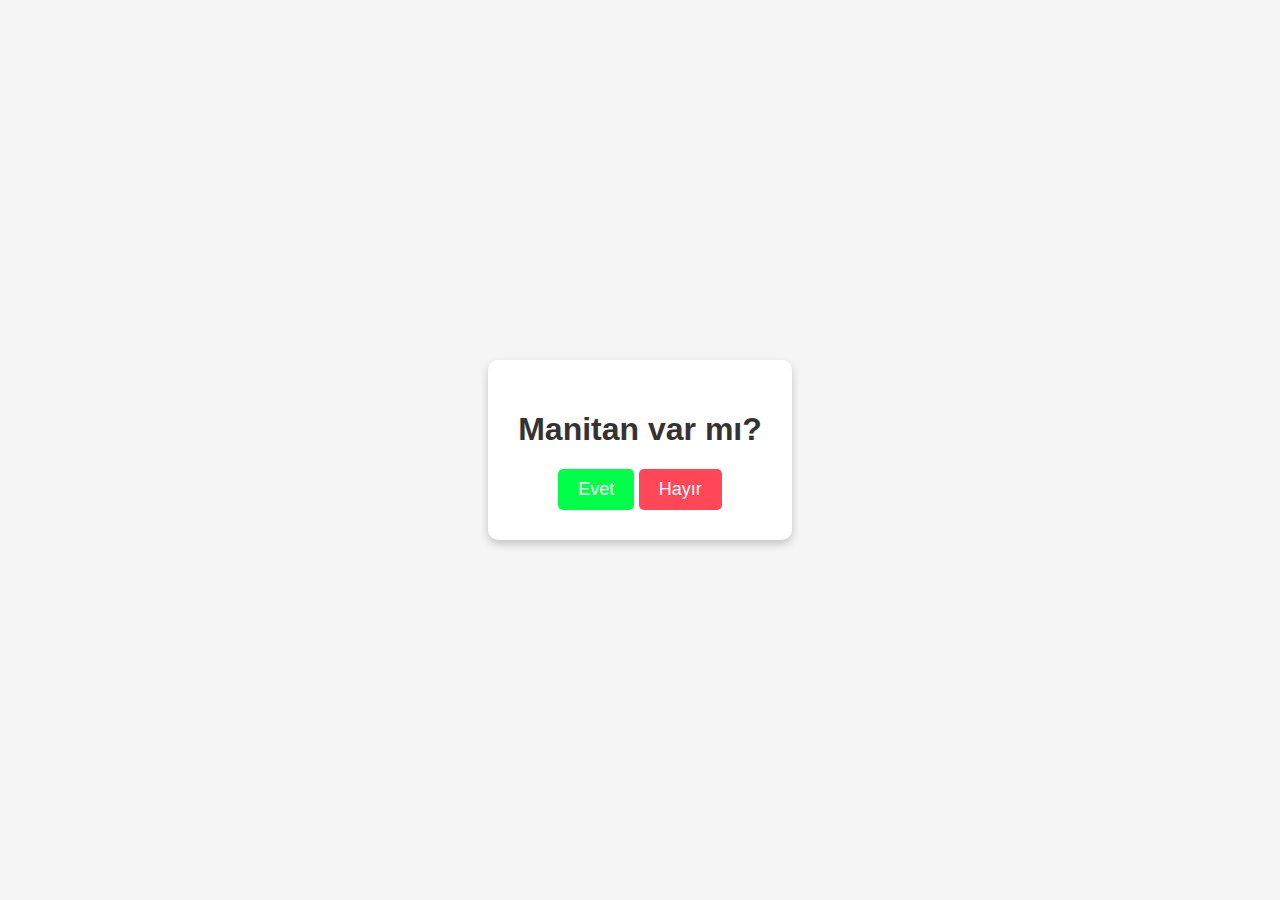
<file: index.html>
<!DOCTYPE html>
<html lang="en">

<head>
    <meta charset="UTF-8">
    <meta name="viewport" content="width=device-width, initial-scale=1.0">
    <title>Manitan var mı??</title>
    <link rel="stylesheet" href="style.css">
</head>

<body>
    <div class="container">
        <h1>Manitan var mı?</h1>
        <button id="yes-button">Evet</button>
        <button id="no-button">Hayır</button>
    </div>
    <script src="script.js"></script>
</body>

</html>
</file>
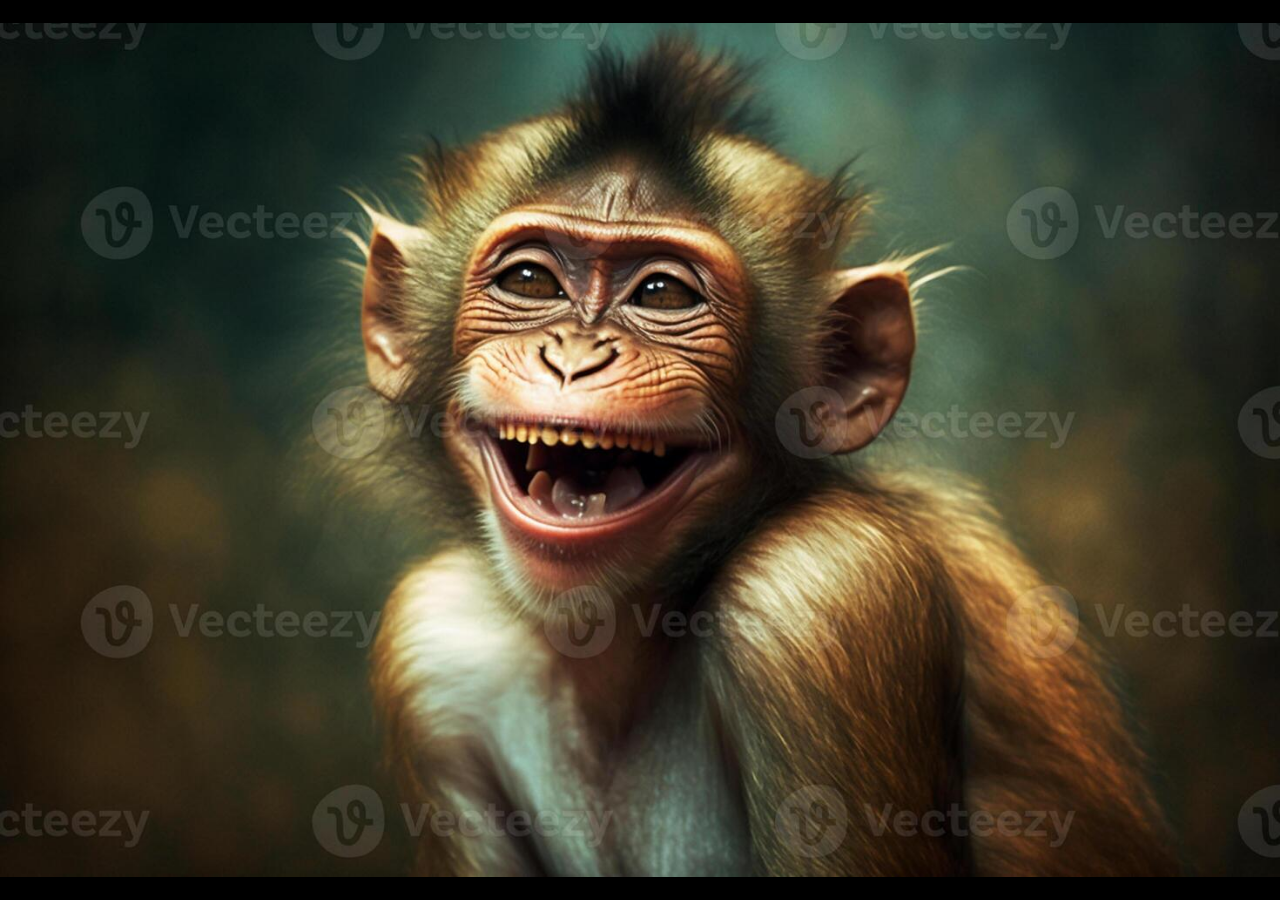
<file: monkey.html>
<!DOCTYPE html>
<html lang="en">

<head>
    <meta charset="UTF-8">
    <meta name="viewport" content="width=device-width, initial-scale=1.0">
    <title>You Are a Simp!</title>
    <link rel="stylesheet" href="style.css">
    <style>
        body {
            margin: 0;
            padding: 0;
            background-color: black;
            display: flex;
            justify-content: center;
            align-items: center;
            height: 100vh;
            overflow: hidden;
        }
        
        img {
            max-width: 100%;
            max-height: 100%;
            object-fit: cover;
        }
    </style>
</head>

<body>
    <img src="monkey.jpg" alt="A funny monkey">
    <audio autoplay loop>
    <source src="laugh.mp3" type="audio/mpeg">
    Your browser does not support the audio element.
  </audio>
</body>

</html>
</file>
<file: style.css>
/* style.css */

body {
    font-family: Arial, sans-serif;
    text-align: center;
    background-color: #f5f5f5;
    margin: 0;
    height: 100vh;
    display: flex;
    justify-content: center;
    align-items: center;
}

.container {
    background: white;
    padding: 30px;
    border-radius: 10px;
    box-shadow: 0 4px 8px rgba(0, 0, 0, 0.2);
}

h1 {
    color: #333;
}

#yes-button {
    padding: 10px 20px;
    font-size: 18px;
    color: white;
    background: #00ff48;
    border: none;
    border-radius: 5px;
    cursor: pointer;
    transition: background 0.3s;
}

#yes-button:hover {
    background: #95ff72;
}

#no-button {
    padding: 10px 20px;
    font-size: 18px;
    color: white;
    background: #ff4757;
    border: none;
    border-radius: 5px;
    cursor: pointer;
    transition: background 0.3s;
}

#no-button:hover {
    background: #ff6b81;
}
</file>
